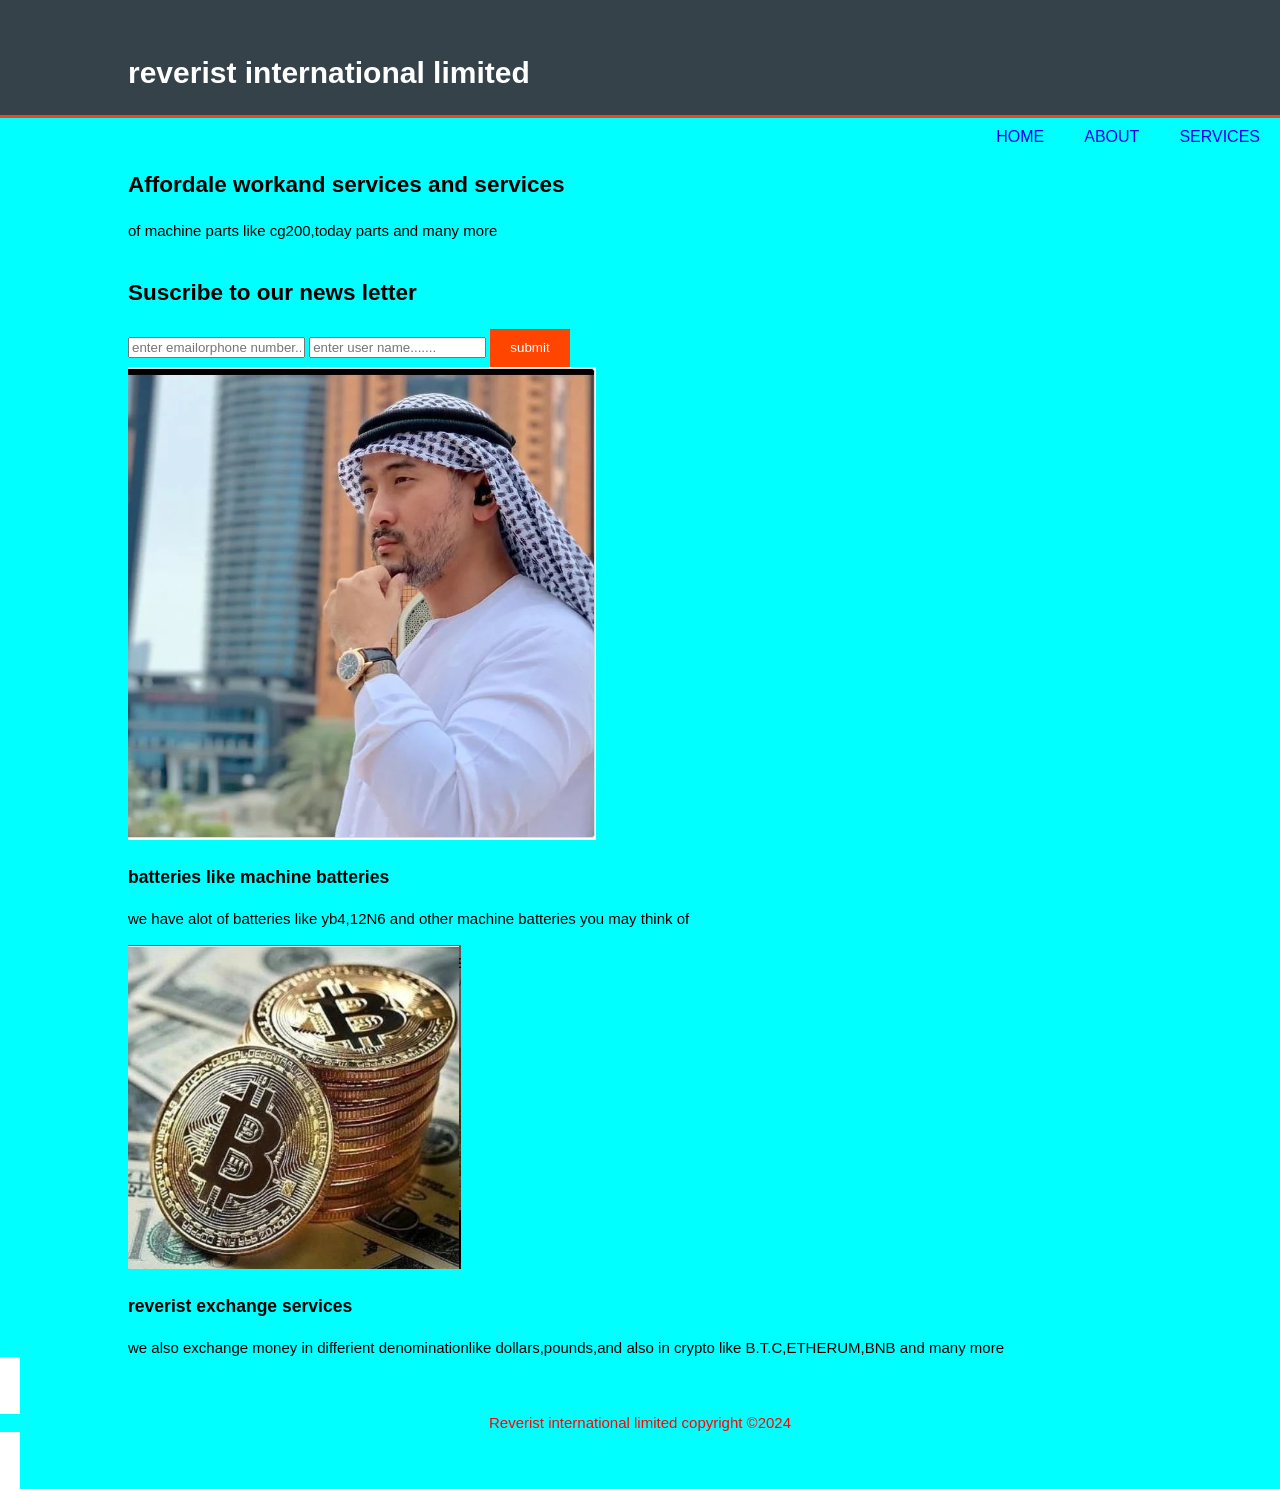
<file: reverist international limited/index.html>
<!DOCTYPE html>
<html>
<head>
    <meta charset="utf-8">
    <meta name="viewport" content="width=device-width" incialscale="1.0">
    <meta name="discription" content="affordale goods and services">
    <meta name="keywords" content="goods avaliable at cheaper rate">
    <meta name="author" content="reverist">
<title>reverist international limited</title>
  <link rel="stylesheet" href="./main.css">
</head>
<body>
    <header>
        <div class="container">
            <div id="branding">
                <h1><span class="current">reverist </span> international limited</h1>
            </div>
        </div>
        <nav>
            <ui>
                <li class="current"><a href="index.html">Home</a></li>
                <li><a href="about.html">about</a></li>   
                <li><a href="services.html">services</a></li>
            </ui>
        </nav>
    </header>

    <section id="showcase">
        <div class="container">
            <h1>Affordale workand services and services</h1>
            <p>of machine parts like cg200,today parts and many more</p>   
        </div>

    </section>
    <section id="news letter">
        <div class="container">
            <h1>Suscribe to our news letter</h1>
            <form>
                <input type="email or phone number " placeholder="enter emailorphone number.......">
                <input type="user name" placeholder="enter user name.......">
                <button type="submit" class="button-1">submit</button>
            </form>
        </div>

    </section>
    <section id="boxes">
        <div class="container">
            <div class="box">
                <img src="./images/Screenshot 2024-06-15 225714.png">
                <h3>batteries like machine batteries</h3>
                <p>we have alot of batteries like yb4,12N6 and other machine batteries you may think of</p>
            </div>
            <div class="box">
                <img src="./images/Screenshot 2024-06-18 125023.png">
                <h3>reverist exchange services</h3>
                <p>we also exchange money in differient denominationlike dollars,pounds,and also in crypto like B.T.C,ETHERUM,BNB and many more</p>

            </div>
        </div>

    </section>

    <fotter>
       <p> Reverist international limited copyright &COPY;2024</p>
    </fotter>
</body>       
</html>
</file>
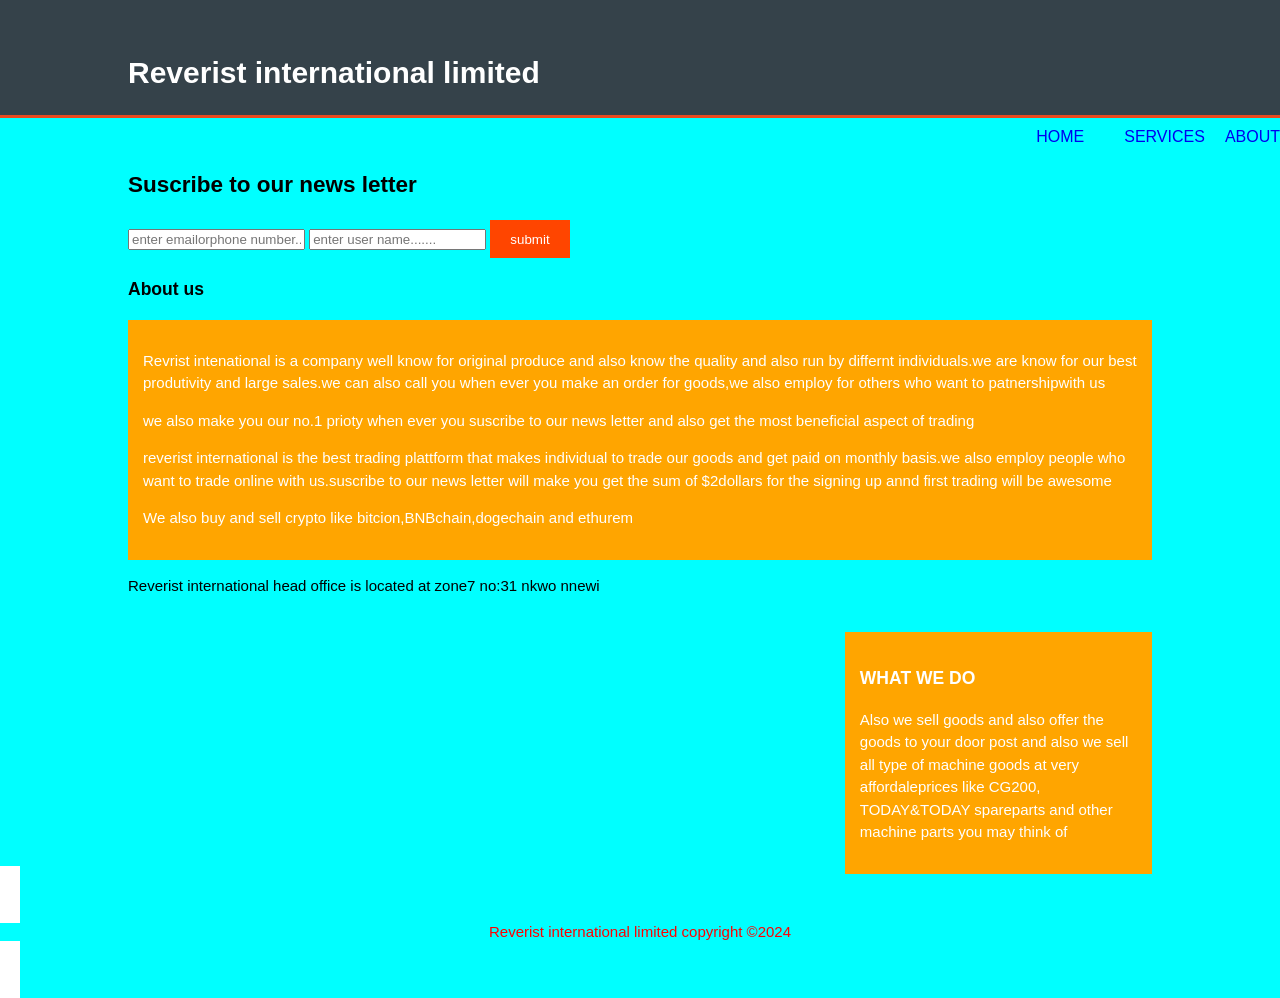
<file: reverist international limited/about.html>
<!DOCTYPE html>
<html>
<head>
    <meta charset="utf-8">
    <meta name="viewport" content="width=device-width" incialscale="1.0">
    <meta name="discription" content="affordale goods and services">
    <meta name="keywords" content="goods avaliable at cheaper rate">
    <meta name="author" content="reverist">
<title>reverist international limited/about</title>
  <link rel="stylesheet" href="./main.css">
</head>
<body>
    <header>
        <div class="container">
            <div id="branding">
                <h1><span class="current">Reverist</span> international limited</h1>
            </div>
        </div>
        <nav>
            <ui>
                <li><a href="index.html">Home</a></li>
                <liclass="current"><a href="about.html">about</a></li>   
                <li><a href="services.html">services</a></li>
            </ui>
        </nav>
    </header>

    <section id="news letter">
        <div class="container">
            <h1>Suscribe to our news letter</h1>
            <form>
                <input type="email or phone number " placeholder="enter emailorphone number.......">
                <input type="user name" placeholder="enter user name.......">
                <button type="submit" class="button-1">submit</button>
            </form>
        </div>

    </section>
    <section id="main">
        <div class="container">
            <article id="main-col">
                <h1 class="page-title">About us</h1>
                <div class="dark">
                <p>Revrist intenational is a company well know for original produce and also know the quality and also run by differnt individuals.we are know for our best produtivity and large sales.we can also call you when ever you make an order for goods,we also employ for others who want to patnershipwith us</p>
<p>we also make you our no.1 prioty when ever you suscribe to our news letter and also get the most beneficial aspect of trading</p>
<p>reverist international is the best trading plattform that makes individual to trade our goods and get paid on monthly basis.we also employ people who want to trade online with us.suscribe to our news letter will make you get the sum of $2dollars for the signing up annd first trading will be awesome</p>
<p>We also buy and sell crypto like bitcion,BNBchain,dogechain and ethurem</p>
</div>
           <p>Reverist international head office is located at zone7 no:31 nkwo nnewi</p>
        
            </article>
            <aside id="sidebar">
                <div class="dark">
                <h1>WHAT WE DO</h1>
                <p>Also we sell goods and also offer the goods to your door post and also we sell all type of machine goods at very affordaleprices like CG200, TODAY&TODAY spareparts and other machine parts you may think of</p>
            </div>
            </aside>
                

            </div>
        </div>

    </section>

    <fotter>
       <p> Reverist international limited copyright &COPY;2024</p>
    </fotter>
</body>


        

</html>
</file>
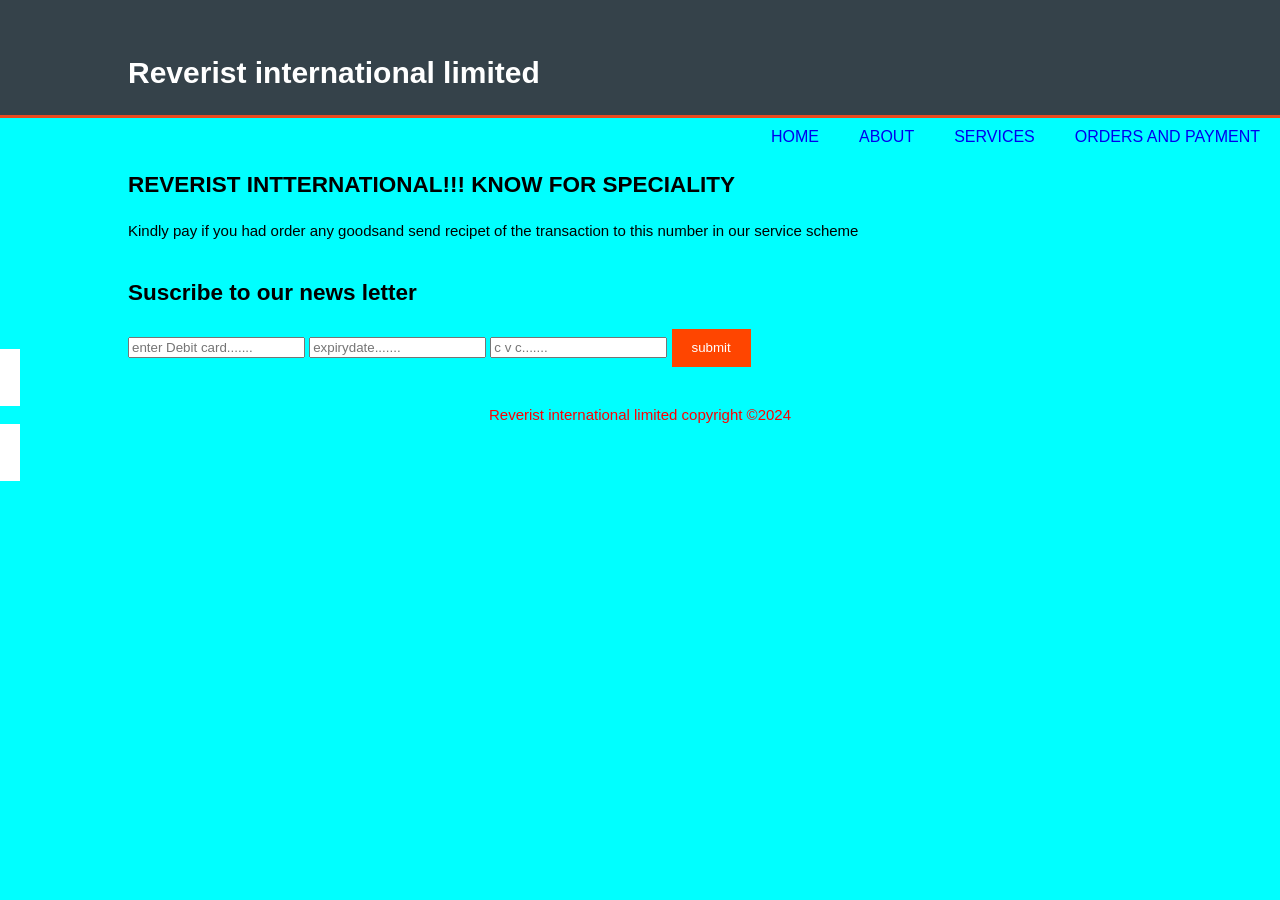
<file: reverist international limited/orderandpayment.html>
<!DOCTYPE html>
<html>
<head>
    <meta charset="utf-8">
    <meta name="viewport" content="width=device-width" incialscale="1.0">
    <meta name="discription" content="affordale goods and services">
    <meta name="keywords" content="goods avaliable at cheaper rate">
    <meta name="author" content="reverist">
<title>reverist international limited/orderand payment</title>
  <link rel="stylesheet" href="./main.css">
</head>
<body>
    <header>
        <div class="container">
            <div id="branding">
                <h1><span class="current">Reverist</span> international limited</h1>
            </div>
        </div>
        <nav>
            <ui>
                <li><a href="index.html">Home</a></li>
                <li><a href="about.html">about</a></li>   
                <li><a href="services.html">services</a></li>
                <li class="current"><a href="orders and payment.html">orders and payment</a></li>
            </ui>
        </nav>
    </header>

    <section id="showcase">
        <div class="container">
            <h1>REVERIST INTTERNATIONAL!!! KNOW FOR SPECIALITY</h1>
<P>Kindly pay if you had order any goodsand send recipet of the transaction to this number in our service scheme</P>   
        </div>

    </section>
    <section id="news letter">
        <div class="container">
            <h1>Suscribe to our news letter</h1>
            <form>
                <input type="enter debitcard " placeholder="enter Debit card.......">
                <input type="expiry date" placeholder="expirydate.......">
                <input type="c v c" placeholder="c v c.......">
                <button type="submit" class="button-1">submit</button>
            </form>
        </div>

    </section>
    <section id="boxes">
        <div class="container">
            <div class="box">

            </div>
        </div>

    </section>

    <fotter>
       <p> Reverist international limited copyright &COPY;2024</p>
    </fotter>
</body>


        

</html>
</file>
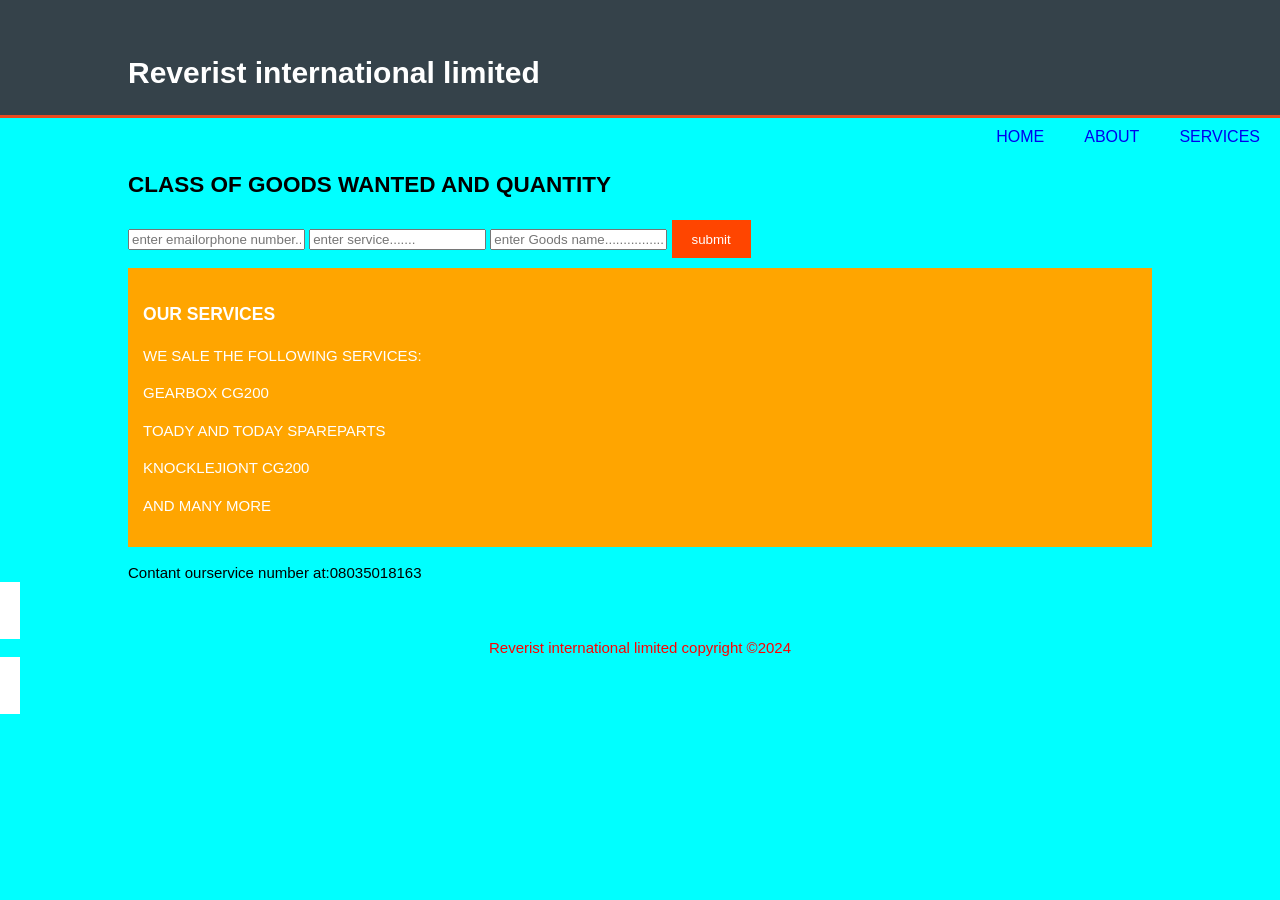
<file: reverist international limited/services.html>
<!DOCTYPE html>
<html>
<head>
    <meta charset="utf-8">
    <meta name="viewport" content="width=device-width" incialscale="1.0">
    <meta name="discription" content="affordale goods and services">
    <meta name="keywords" content="goods avaliable at cheaper rate">
    <meta name="author" content="reverist">
<title>reverist international limited/services</title>
  <link rel="stylesheet" href="./main.css">
</head>
<body>
    <header>
        <div class="container">
            <div id="branding">
                <h1><span class="current">Reverist</span> international limited</h1>
            </div>
        </div>
        <nav>
            <ui>
                <li><a href="index.html">Home</a></li>
                <li><a href="about.html">about</a></li>   
                <li class="current"><a href="services.html">services</a></li>

            </ui>
        </nav>
    </header>

    <section id="news letter">
        <div class="container">
            <h1>CLASS OF GOODS WANTED AND QUANTITY</h1>
            <form>
                <input type="email or phone number " placeholder="enter emailorphone number.......">
                <input type="type of service and what you want" placeholder="enter service.......">
                <input type="goods and services" placeholder="enter Goods name....................">
                <button type="submit" class="button-1">submit</button>
            </form>
        </div>

    </section>
    <section id="main">
        <div class="container">
            <article id="main-col">
                <div class="dark">
                <h1 class="page-title">OUR SERVICES</h1>
              <p>WE SALE THE FOLLOWING SERVICES:</p>  
              <p>GEARBOX CG200</p>
              <p>TOADY AND TODAY SPAREPARTS</P>
               <p>KNOCKLEJIONT CG200</p>
               <P>AND MANY  MORE</P>
            </div>
               <p>Contant ourservice number  at:08035018163</p>
            
                

            </div>
        </div>

    </section>

    <fotter>
       <p> Reverist international limited copyright &COPY;2024</p>
    </fotter>
</body>


        

</html>
</file>
<file: reverist international limited/main.css>
body{
    font:15px/1.5 arial,Helvetica,sans-serif;
    padding:0;
    margin:0;
    background-color:aqua;
}

/*global*/
.container{
    width:80%;
    margin:auto;
    overflow: hidden;
}

.button-1{
    height: 38px;
    background:orangered;
    border:0;
    padding-left: 20px;
    padding-right: 20px;
    color:#ffffff;
}
.dark{
    padding:15px;
    background:orange;
    color:#ffffff;
    margin-top: 10px;
    margin-bottom: 10px;
}

/*header**/
header{
    background:#35424a;
    color:#ffffff;
    padding-top:30px;
    min-height: 70px;
    border-bottom:#e8491d  3px solid;
}

header a{
    color:green 3px solid;
    text-decoration: none;
    text-transform:uppercase;
    font-size: 16px;
}

header u1{
    margin:0;
    padding:0;
}

header li{
    float: left;
    display: inline;
    padding: 0 20px 0 20px;
}

header #branding{
    float:left;
}

header#branding h1{
margin:0;
}

header nav{
    float:right;
    margin-top: 10px;
}

header.highlight,header.current a{
    color:#e8491d;
    font-weight: bold;
}

header a:hover{
    color:#cccccc;
    font-weight: bold;
}

/*newsletter*/
#newsletter{
    padding:15px;
    color:#ffffff;
    background:#35424a
}

#newsletter h1{
float:left;
}

#newsletter form{
    float:right;
    margin-top: 15px;
}

#newsletter input{
    padding:4px;
    height:25px;
    width:250px;   
}

/*boxes*/
.boxes{
    margin-top:20px;
}

#boxes.box{
    float:left;
    text-align: center;
    width:40%;
    padding:10px;
}

#boxes.box img{
    width: 90px;
}

/*SIDEBAR*/
aside#sidebar{
    float:right;
    width:30%;
    margin-top:10px;
}

fotter{
    padding:20px;
    margin-top:20px;
    color:red;
    background-color: white;
    text-align: center;
}
</file>
